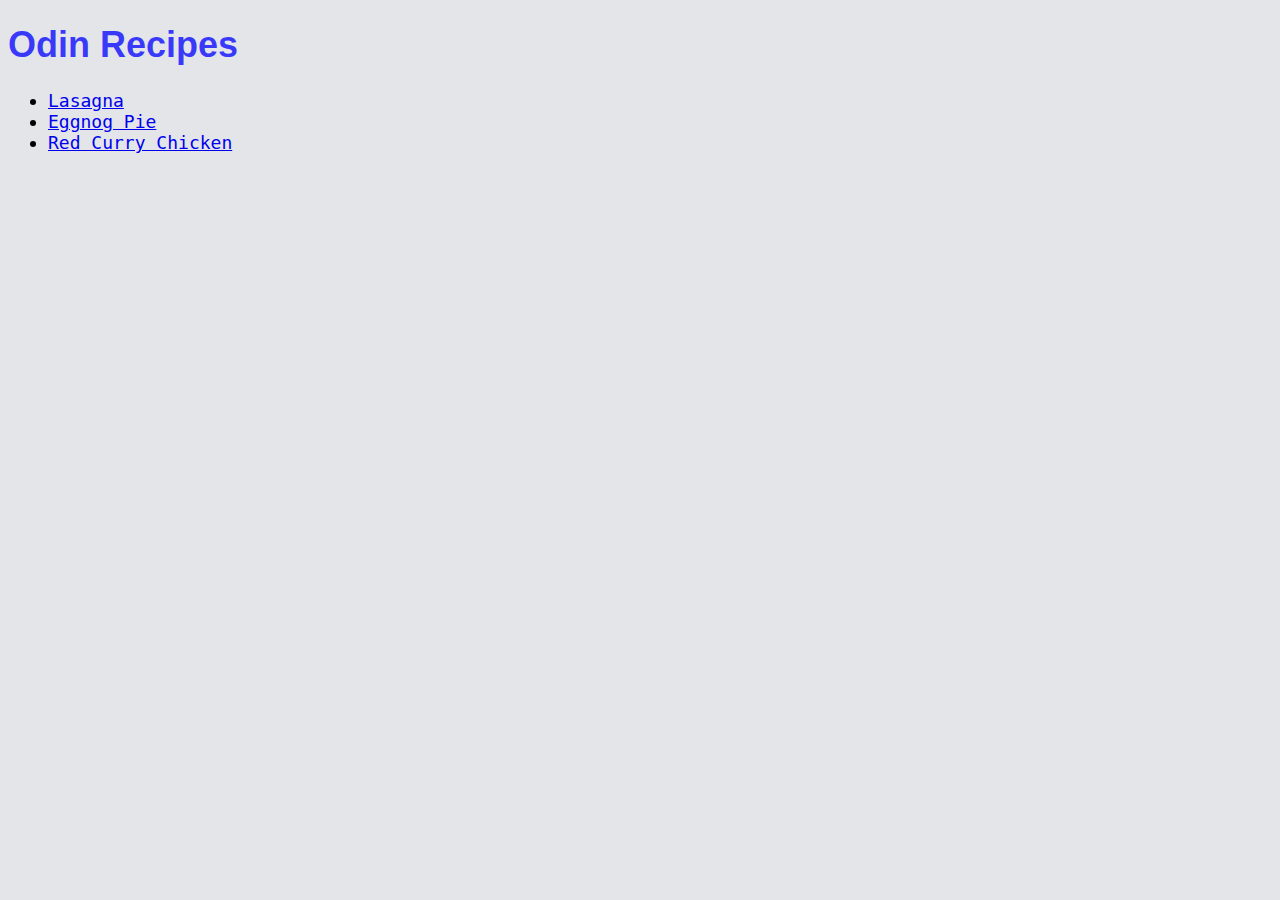
<file: index.html>
<!DOCTYPE html>
<html>

<head>
    <meta charset="UTF-8">
    <title>Document</title>
    <link rel="stylesheet" href="./style/style.css">
</head>

<body>
    <h1>Odin Recipes</h1>
    
    <ul>
        <li><a href="./recipes/lasagna.html">Lasagna</a></li>
        <li><a href="./recipes/pie.html">Eggnog Pie</a></li>
        <li><a href="./recipes/red_curry_chicken.html">Red Curry Chicken</a></li>
    </ul>
    
</body>

</html>
</file>
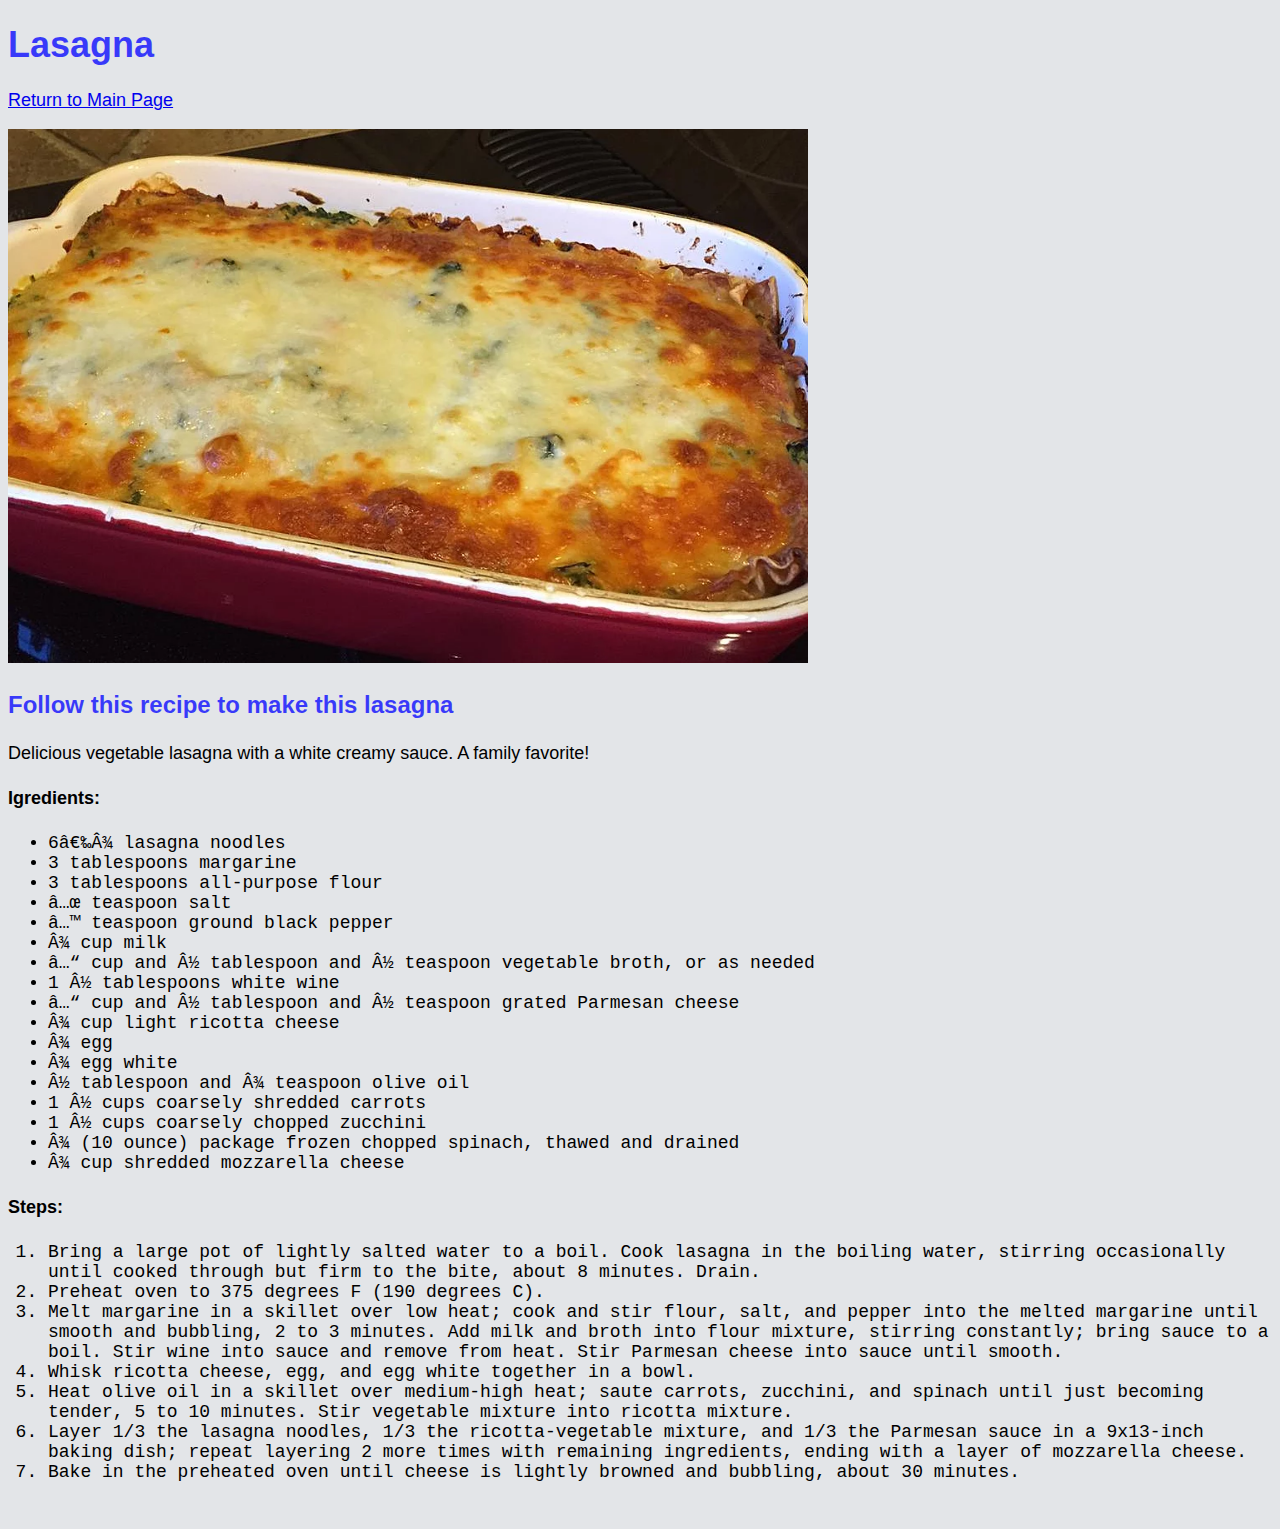
<file: recipes/lasagna.html>
<!DOCTYPE html>

<html>

<head>
    <title>Lasagna</title>
    <meta charset="UTF=8">
    <link rel="stylesheet" href="../style/style.css">
</head>

<body>
    <h1>Lasagna</h1>

    <p><a href="../index.html">Return to Main Page</a></p>

    <img src="./lasagna.jpg" alt="Picture of a lasagna" class="lasagna">
    <h3>Follow this recipe to make this lasagna</h3>
    <p>Delicious vegetable lasagna with a white creamy sauce. A family favorite!</p>

    <h4>Igredients:</h4>
    
    <p>
        <ul>
            <li>6 ¾ lasagna noodles</li>
            <li>3 tablespoons margarine</li>
            <li>3 tablespoons all-purpose flour</li>
            <li>⅜ teaspoon salt</li>
            <li>⅙ teaspoon ground black pepper</li>
            <li>¾ cup milk</li>
            <li>⅓ cup and ½ tablespoon and ½ teaspoon vegetable broth, or as needed</li>
            <li>1 ½ tablespoons white wine</li>
            <li>⅓ cup and ½ tablespoon and ½ teaspoon grated Parmesan cheese</li>
            <li>¾ cup light ricotta cheese</li>
            <li>¾ egg</li>
            <li>¾ egg white</li>
            <li>½ tablespoon and ¾ teaspoon olive oil</li>
            <li>1 ½ cups coarsely shredded carrots</li>
            <li>1 ½ cups coarsely chopped zucchini</li>
            <li>¾ (10 ounce) package frozen chopped spinach, thawed and drained</li>
            <li>¾ cup shredded mozzarella cheese</li>
        </ul>
    </p>

    <h4>Steps:</h4>

    <p>
        <ol>
            <li>Bring a large pot of lightly salted water to a boil. Cook lasagna in the boiling water, stirring occasionally until cooked through but firm to the bite, about 8 minutes. Drain.</li>
            <li>Preheat oven to 375 degrees F (190 degrees C).</li>
            <li>Melt margarine in a skillet over low heat; cook and stir flour, salt, and pepper into the melted margarine until smooth and bubbling, 2 to 3 minutes. Add milk and broth into flour mixture, stirring constantly; bring sauce to a boil. Stir wine into sauce and remove from heat. Stir Parmesan cheese into sauce until smooth.</li>
            <li>Whisk ricotta cheese, egg, and egg white together in a bowl.</li>
            <li>Heat olive oil in a skillet over medium-high heat; saute carrots, zucchini, and spinach until just becoming tender, 5 to 10 minutes. Stir vegetable mixture into ricotta mixture.</li>
            <li>Layer 1/3 the lasagna noodles, 1/3 the ricotta-vegetable mixture, and 1/3 the Parmesan sauce in a 9x13-inch baking dish; repeat layering 2 more times with remaining ingredients, ending with a layer of mozzarella cheese.</li>
            <li>Bake in the preheated oven until cheese is lightly browned and bubbling, about 30 minutes.</li>
            
        </ol>
    </p>
</body>

</html>
</file>
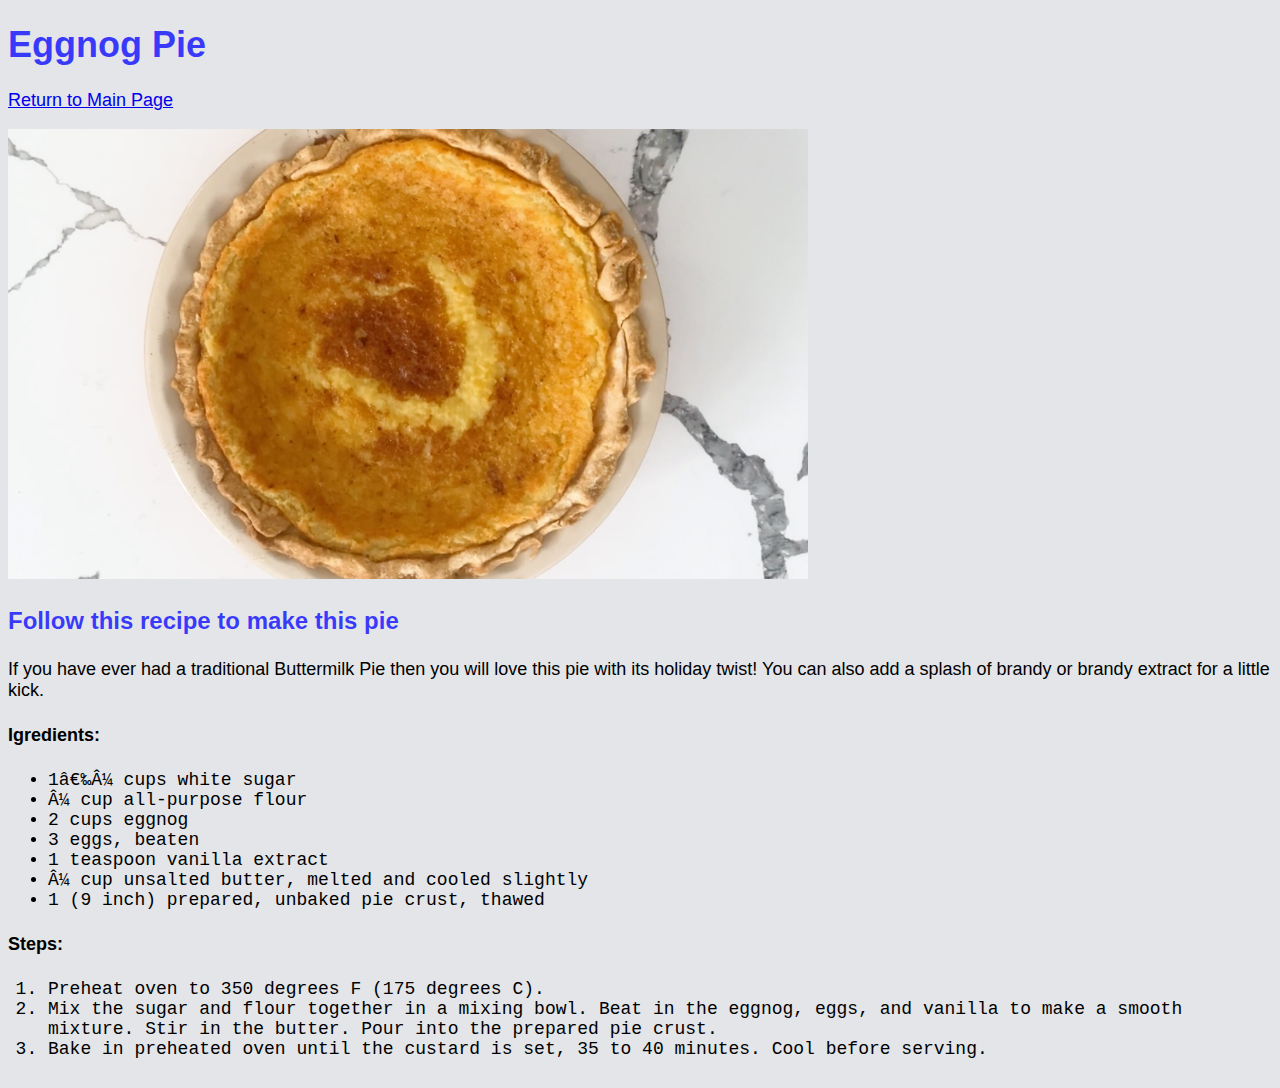
<file: recipes/pie.html>
<!DOCTYPE html>

<html>

<head>
    <title>Eggnog Pie</title>
    <meta charset="UTF=8">
    <link rel="stylesheet" href="../style/style.css">

</head>

<body>
    <h1>Eggnog Pie</h1>

    <p><a href="../index.html">Return to Main Page</a></p>

    <img src="./Pie.jpg" alt="Picture of a Pie" class="eggnog">
    <h3>Follow this recipe to make this pie</h3>
    <p>If you have ever had a traditional Buttermilk Pie then you will love this pie with its holiday twist! You can also add a splash of brandy or brandy extract for a little kick. </p>

    <h4>Igredients:</h4>
    
    <p>
        <ul>
            <li>1 ¼ cups white sugar </li>
            <li>¼ cup all-purpose flour </li>
            <li>2 cups eggnog</li>
            <li>3 eggs, beaten </li>
            <li>1 teaspoon vanilla extract </li>
            <li>¼ cup unsalted butter, melted and cooled slightly </li>
            <li>1 (9 inch) prepared, unbaked pie crust, thawed </li>
            
        </ul>
    </p>

    <h4>Steps:</h4>

    <p>
        <ol>
            <li>Preheat oven to 350 degrees F (175 degrees C).</li>
            <li>Mix the sugar and flour together in a mixing bowl. Beat in the eggnog, eggs, and vanilla to make a smooth mixture. Stir in the butter. Pour into the prepared pie crust.</li>
            <li>Bake in preheated oven until the custard is set, 35 to 40 minutes. Cool before serving.</li>
            
        </ol>
    </p>
</body>

</html>
</file>
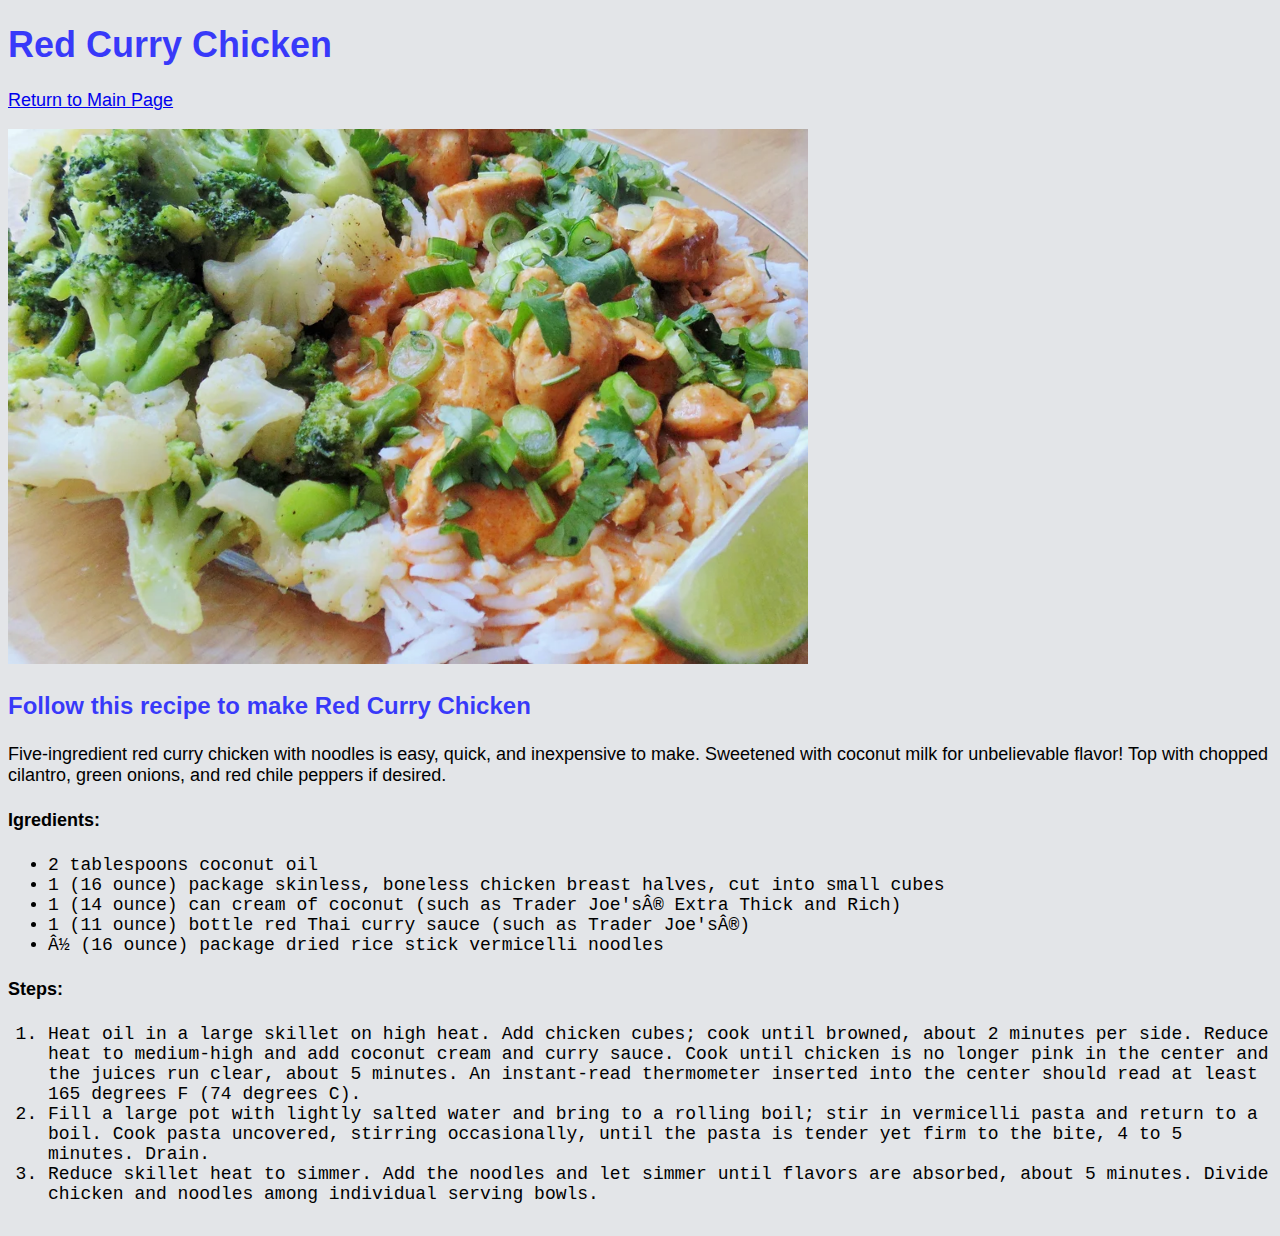
<file: recipes/red_curry_chicken.html>
<!DOCTYPE html>

<html>

<head>
    <title>Red Curry Chicken</title>
    <meta charset="UTF=8">
    <link rel="stylesheet" href="../style/style.css">

</head>

<body>
    <h1>Red Curry Chicken</h1>

    <p><a href="../index.html">Return to Main Page</a></p>

    <img src="./red_curry_chicken.jpg" alt="Picture of a Red Curry Chicken dish" class="curry">
    <h3>Follow this recipe to make Red Curry Chicken</h3>
    <p>Five-ingredient red curry chicken with noodles is easy, quick, and inexpensive to make. Sweetened with coconut milk for unbelievable flavor! Top with chopped cilantro, green onions, and red chile peppers if desired.  </p>

    <h4>Igredients:</h4>
    
    <p>
        <ul>
            <li>2 tablespoons coconut oil  </li>
            <li>1 (16 ounce) package skinless, boneless chicken breast halves, cut into small cubes </li>
            <li>1 (14 ounce) can cream of coconut (such as Trader Joe's® Extra Thick and Rich) </li>
            <li>1 (11 ounce) bottle red Thai curry sauce (such as Trader Joe's®) </li>
            <li>½ (16 ounce) package dried rice stick vermicelli noodles </li>
            
        </ul>
    </p>

    <h4>Steps:</h4>

    <p>
        <ol>
            <li>Heat oil in a large skillet on high heat. Add chicken cubes; cook until browned, about 2 minutes per side. Reduce heat to medium-high and add coconut cream and curry sauce. Cook until chicken is no longer pink in the center and the juices run clear, about 5 minutes. An instant-read thermometer inserted into the center should read at least 165 degrees F (74 degrees C).</li>
            <li>Fill a large pot with lightly salted water and bring to a rolling boil; stir in vermicelli pasta and return to a boil. Cook pasta uncovered, stirring occasionally, until the pasta is tender yet firm to the bite, 4 to 5 minutes. Drain.</li>
            <li>Reduce skillet heat to simmer. Add the noodles and let simmer until flavors are absorbed, about 5 minutes. Divide chicken and noodles among individual serving bowls.</li>
            
        </ol>
    </p>
</body>

</html>
</file>
<file: style/style.css>
h1, h3 {
    color: rgba(0, 0, 255, 0.753);
    font-size: 36px;
    font-family: 'Segoe UI', Tahoma, Geneva, Verdana, sans-serif;

}

h3 {
    font-size: 24px;
}

p, h4, ul, ol {
    font-family: monospace;
    font-size: 18px;

}

p, h4 {
    
    font-family: sans-serif;
}

.lasagna, .eggnog, .curry {
    width: 800px;
    height: auto;
}

body {
    background-color: rgba(217, 219, 223, 0.733);
}
</file>
